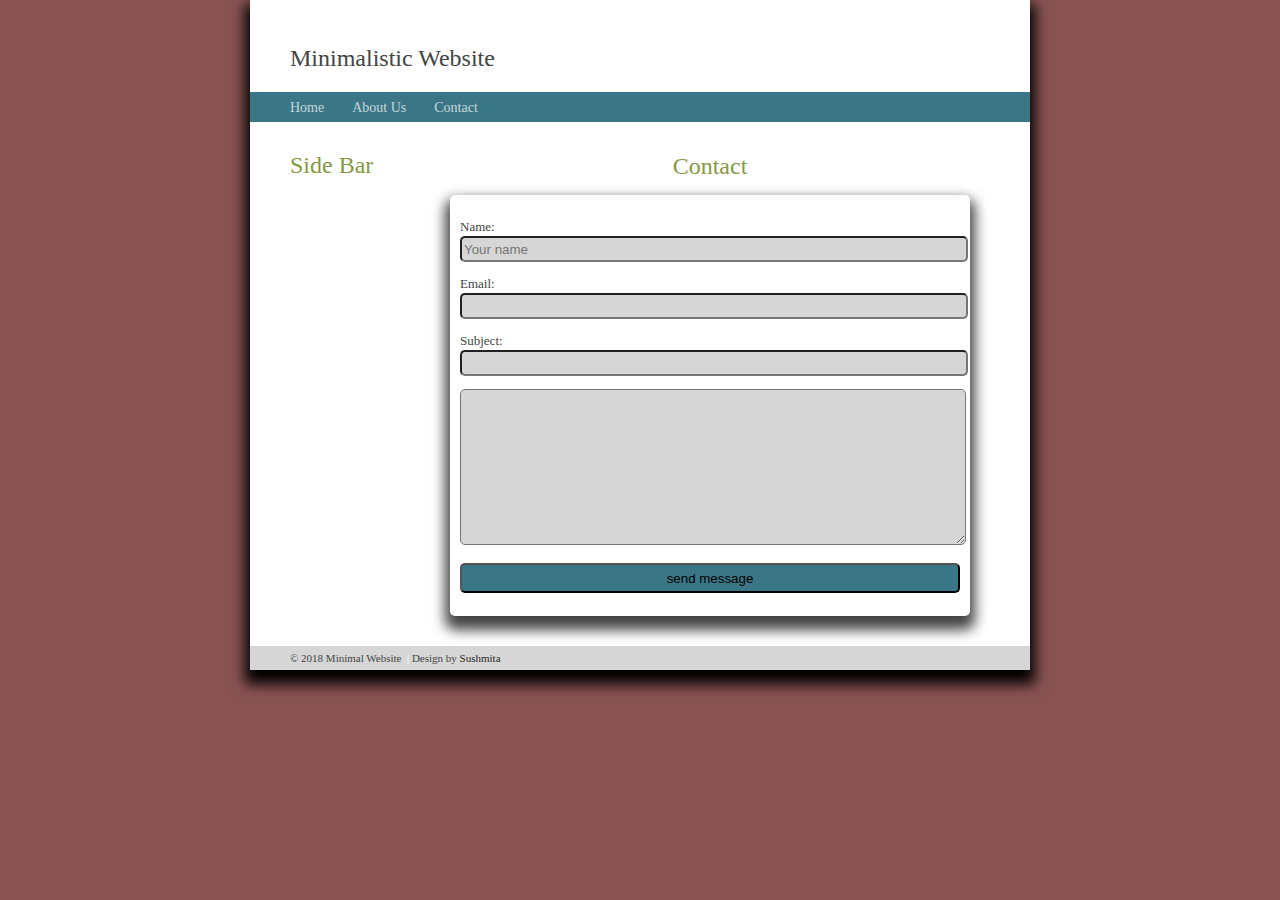
<file: contact.html>
<!Doctype html>
<html lang="en">
<head>
	<meta charset="utf-8">
	<title>Contact</title>
	<link rel="stylesheet" href="css2/st2.css">
    <script src="js/scripts.js"></script>
</head>
<body id="contact">
	<div class="container">
		<header class="header">
			<a class="Link-title" href="/"> Minimalistic Website</a>
		</header>
		<nav class="menu">
			<a href="">Home</a> &nbsp; &nbsp; &nbsp;
			<a href="about.html">About Us</a> &nbsp; &nbsp; &nbsp;
			<a href="contact.html">Contact</a>
		</nav>
		<aside>
			<h1> Side Bar </h1>
		</aside>
		<article class="main">
			<h1 class="page-heading">Contact</h1>
			<div id="form">
				<form action="process.php">
					<p>
					<label for="name">Name:</label>
					<input type="text" name="name" placeholder="Your name" required>
				</p>
                    <p>
					<label for="name">Email:</label>
					<input type="text" name="email" required>
                 </p>
                 
					<label for="name">Subject:</label>
					<input type="text" name="subject" required>
				


                     <p>
					<label for="message"></label>
					<textarea id="message" name="message" id="" cols="30" rows="10"></textarea>
				</p>
				<p>
					<input id="submit" type="submit" name="submit" value="send message" required>
				</p>
				</form>

			</article>
		<footer>
			&copy; 2018 Minimal Website &nbsp;<span class="separator">|</span> Design by <a href="https://wordpress.com/view/sushmitanath800gmailcom.wordpress.com">Sushmita</a>
		</footer>
	</div>
</body>
</html>
</file>
<file: css2/st2.css>
body{
	background: #895353;
	margin: 0 

}
.Link-title{
	text-decoration: none;
	font-size: 24px;
	color: #444444;
}
 .page-heading{
	text-align: center;
	margin-bottom: 20px;
}   

.container{
	width: 780px;
	margin: 0 auto;
	background: #fff;
	box-shadow: 0px 9px 13px 5px;
}

.header{
	padding: 45px 0 20px 40px;
}
.menu{
	background: #3b7687;
	padding: 6px 0 6px 40px;
}
.menu a{
	color: #c5d6db;
	text-decoration: none;
	font-size: 14px;
	font-family: "Arial Narrow", "Myriad Pro";
}
.menu s:hover{
	color: #212f3d;
}
aside{
	float: left;
	width: 120px;
	padding: 30px 0 0 40px;
}
h1{
	margin: 0px;
	color: #869843;
	font-size: 24px;
	font-family: "Arial Narrow", "Myriad Pro";
	font-weight: normal;
}
h2{
	color: #3b7687;
	font-size: 15px;
	margin: 20px 0 5px 0;
}
.main{
	margin: 0 0 0 180px;
	padding: 35px 40px 30px 0;
	color: #444444;
	font-family: "Georgia";
	font-size: 13px;
	line-height: 18px;
	text-emphasis:justify;
}
.main a:hover{
	color: #444444;

}
#home-image img{
	width: 100%;
}
footer{
	padding: 6px 40px 6px 40px;
	background: #d6d6d6;
	font-family: "Lucida Sans Unicode";
	color: #444444;
	font-size: 11px;
	text-decoration: right;
}
footer a{
	text-decoration: none;
	color: #262626;
}
.separator {
	color: #ffffff;
	font-size: 11px;
}

/**********About page styles***********/
#about-page #home-image img {
	width: 70%;
	float: left;
	margin-bottom: 20px;
}
#about-page #profile-info{
	width: 20%
   float: right;
margin: 5px;
}
#about-page .description{
	clear: both;
}

/**********-------comment contact page*************************/
#contact #form{
	width: 500px;
	padding: 10px 10px 10px 10px;
	margin: 0 auto;
	box-shadow: 0px 9px 13px 5px;
	border-radius: 5px;
}

#contact #form input{
	width: 100%;
	border-radius: 5px;
	height: 20px;
	background: #d6d6d6;

}

#contact #form #message{
	width: 100%;
	border-radius: 5px;
	background: #d6d6d6;
}

#contact #form #submit{
	height: 30px;
	background: rgb(59,118,135);
}
</file>
